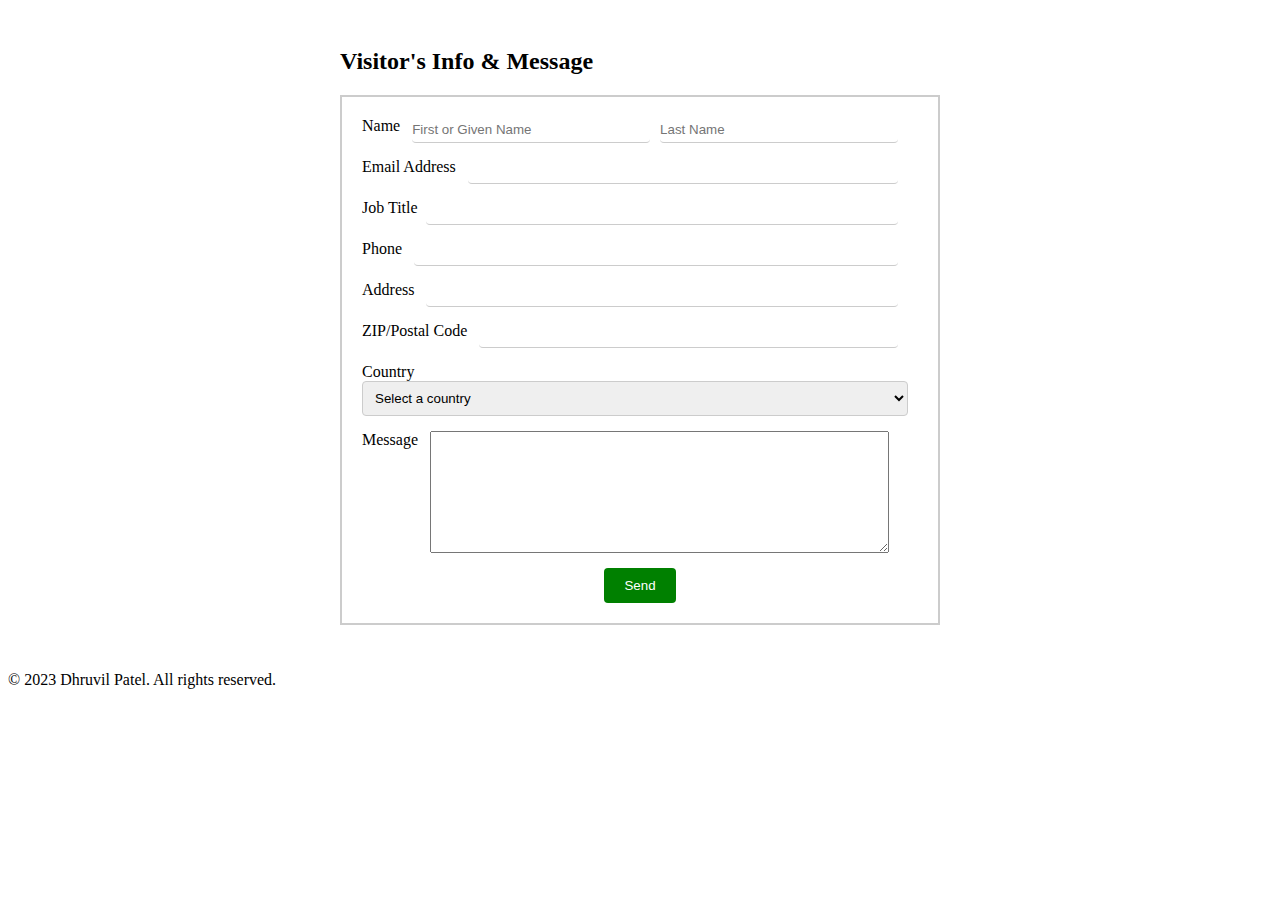
<file: part-2.html>
<!DOCTYPE html>
<html lang="en">
<head>
    <meta charset="UTF-8">
    <meta name="viewport" content="width=device-width, initial-scale=1.0">
    <link rel="stylesheet" href="part-2.css">
    <title>Visitor Information Form</title>
</head>
<body>
    <main>
        <h2>Visitor's Info & Message</h2>
        <form id="contactForm" action="https://jkorpela.fi/cgi-bin/echo.cgi" method="post">
            <div class="form-group">
                <label for="firstName">Name &nbsp;&nbsp;</label>
                <input type="text" id="firstName" name="firstName" placeholder="First or Given Name" required>
                <input type="text" id="lastName" name="lastName" placeholder="Last Name" required>
            </div>
            <div class="form-group">
                <label for="email">Email Address &nbsp;&nbsp;</label>
                <input type="email" id="email" name="email" required>
            </div>
            <div class="form-group">
                <label for="jobTitle">Job Title&nbsp;&nbsp; </label>
                <input type="text" id="jobTitle" name="jobTitle">
            </div>
            <div class="form-group">
                <label for="phone">Phone &nbsp;&nbsp;</label>
                <input type="tel" id="phone" name="phone">
            </div>
            <div class="form-group">
                <label for="address">Address &nbsp;&nbsp;</label>
                <input type="text" id="address" name="address">
            </div>
            <div class="form-group">
                <label for="zipCode">ZIP/Postal Code &nbsp;&nbsp;</label>
                <input type="text" id="zipCode" name="zipCode">
            </div>
            <div class="form-group">
                <label for="country">Country &nbsp;&nbsp;</label>
                <select id="country" name="country" required>
                    <option value="">Select a country</option>
                    <option value="CA">Canada</option>
                    <option value="US">USA</option>
                    <option value="IN">India</option>
                    <option value="DB">Dubai</option>
                    <option value="AU">Australia</option>
                    <option value="PH">Philipines</option>
                    <option value="MX">Mexico</option>
                    <option value="CH">China</option>
                    <option value="SL">Sri Lanka</option>
                    <option value="BR">Brazil</option>
                </select>
            </div>
            <div class="form-group">
                <label for="message">Message &nbsp;&nbsp;</label>
                <textarea id="message" name="message"></textarea><br><br>
            </div>
            <button type="submit">Send</button>
        </form>
        <div id="errorMessages"></div>
    </main>
    <footer>
    <p>&copy; 2023 Dhruvil Patel. All rights reserved.</p>
  </footer>
    <script src="part-2.js"></script>
</body>
</html>
</file>
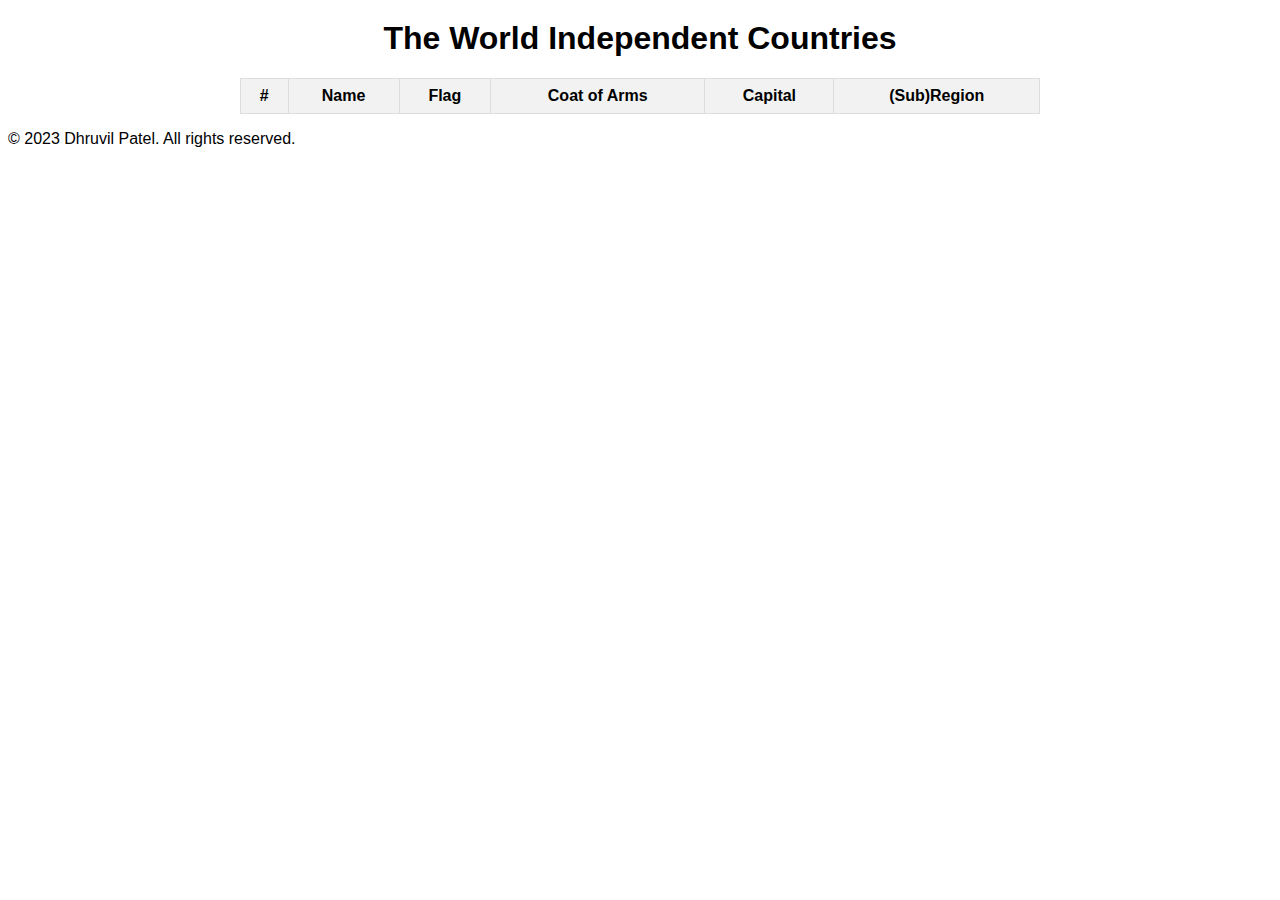
<file: part-3.html>
<!DOCTYPE html>
<html>
<head>
  <title>The World Independent Countries</title>
  <link rel="stylesheet" href="part-3.css">
</head>
<body>
  <h1>The World Independent Countries</h1>
  <div id="countryTableContainer">
    <table id="countryTable">
      <thead>
        <tr>
          <th>#</th>
          <th>Name</th>
          <th>Flag</th>
          <th>Coat of Arms</th>
          <th>Capital</th>
          <th>(Sub)Region</th>
        </tr>
      </thead>
      <tbody id="countryTableBody"></tbody>
    </table>
  </div>
  <footer>
    <p>&copy; 2023 Dhruvil Patel. All rights reserved.</p>
  </footer>
<script src="part-3.js"></script>
</body>
</html>
</file>
<file: part-2.css>
/* ... (previous styles) ... */

main {
    max-width: 600px;
    margin: 0 auto;
    padding: 20px;
}

form {
    width: 100%;
    margin: 0 auto;
    padding: 20px;
    border: 2px solid #ccc;
    box-sizing: border-box;
    align-items: center;
}

.form-group {
    display: flex;
    flex-wrap: wrap;
    margin-bottom: 15px;
    flex: 1;
    margin-right: 10px;
}

.form-group input {
    flex: 1;
    margin-right: 10px;
    border: none;
    border-bottom: 1px solid #ccc;
    padding: 5px 0;
    background-color: transparent; 
    transition: border-bottom-color 0.3s ease; 
}

.form-group input:focus {
    outline: none;
    border-bottom-color: #007bff; 
}

input, select {
    width: 100%;
    padding: 8px;
    border: 1px solid #ccc;
    border-radius: 4px;
}

textarea {
    width: 80%; 
    height: 100px;
    padding: 10px;
    font-size: 16px;
    resize: vertical; 
}

button {
    background-color: green;
    color: white;
    border: none;
    padding: 10px 20px;
    border-radius: 4px;
    cursor: pointer;display: block;
    margin-left: auto;
    margin-right: auto;
}

#errorMessages {
    color: red;
    margin-top: 10px;
}
</file>
<file: part-3.css>
body {
      font-family: Arial, sans-serif;
    }
    h1 {
      text-align: center;
      margin-top: 20px;
    }
    #countryTableContainer {
      display: flex;
      justify-content: center;
      align-items: center;
      margin-top: 20px;
    }
    #countryTable {
      border-collapse: collapse;
      width: 80%;
      max-width: 800px;
    }
    th, td {
      border: 1px solid #ddd;
      padding: 8px;
      text-align: center;
    }
    th {
      background-color: #f2f2f2;
    }
</file>
